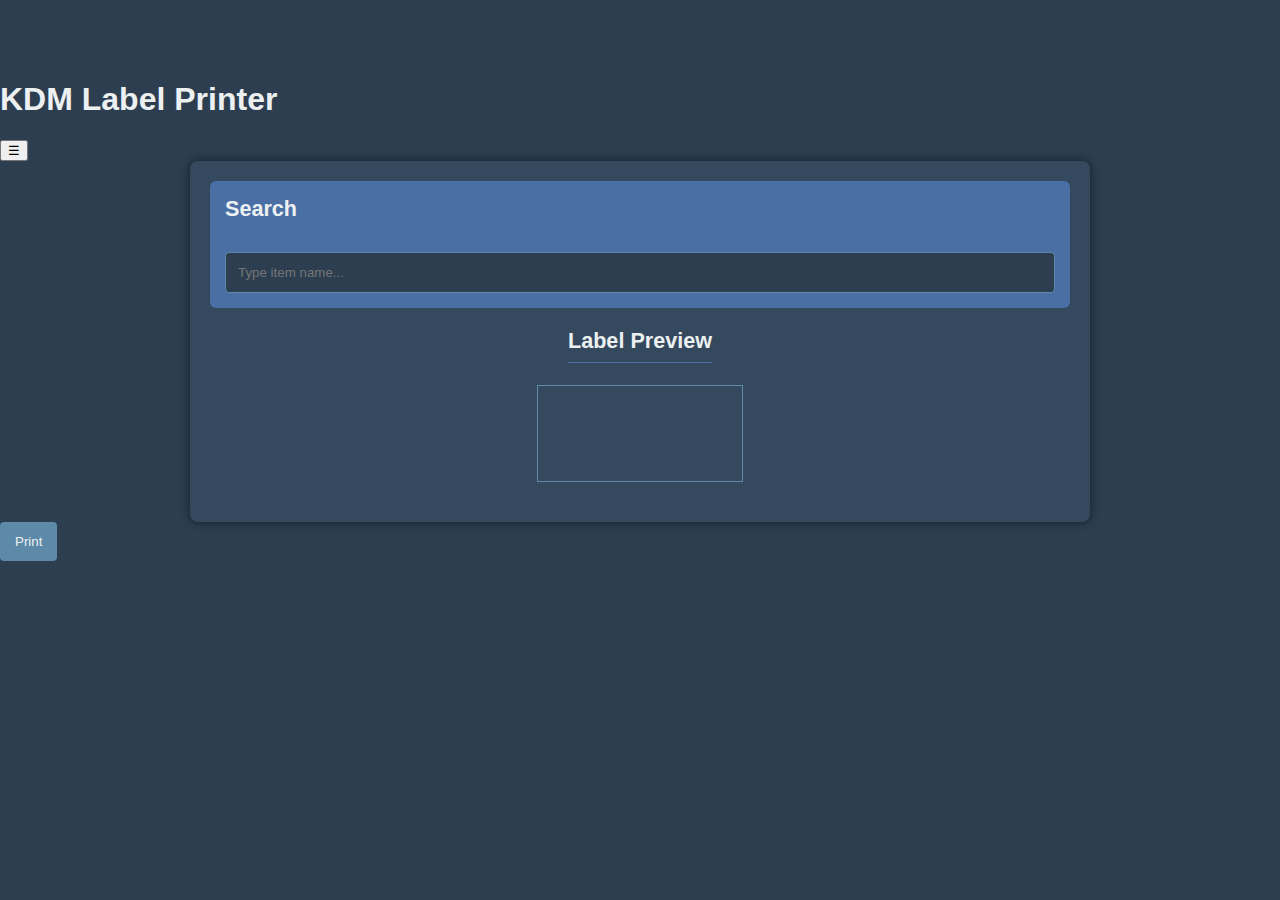
<file: index.html>
<!DOCTYPE html>
<html lang="en">
<head>
    <meta charset="UTF-8">
    <meta name="viewport" content="width=device-width, initial-scale=1.0">
    <title>KDM Label Printer</title>
    <link rel="stylesheet" href="style.css">
</head>
<body>

  <div class="fixed-header">
    <h1>KDM Label Printer</h1>
    <button id="hamburgerMenuBtn">☰</button>
  </div>

  <div id="mainMenu" style="display:none;">
    <h3>Menu</h3>
    <a href="#" id="menuLabelSettings" class="menu-item">Label Settings</a>
    <a href="#" id="menuContentFilters" class="menu-item">Content Filters</a>
    <!-- Future menu items will go here -->
  </div>

  <div id="dialogOverlay" class="overlay" style="display:none;"></div>

  <div id="labelSettingsDialog" class="dialog-modal" style="display:none;">
    <button class="close-dialog-btn" aria-label="Close">&times;</button>
    <h3>Label Settings</h3>
    <div class="dialog-content-area">
      <!-- Content will be loaded here by script.js -->
    </div>
  </div>

  <div id="contentFiltersDialog" class="dialog-modal" style="display:none;">
    <button class="close-dialog-btn" aria-label="Close">&times;</button>
    <h3>Content Filters</h3>
    <div class="dialog-content-area">
      <!-- Content will be loaded here by script.js -->
    </div>
  </div>

  <div class="container">
    <div class="search-box">
      <h3>Search</h3>
      <input id="search" type="text" placeholder="Type item name..." autocomplete="off" autocorrect="off" autocapitalize="off" spellcheck="false">
      <div id="list" class="suggestions"></div>
    </div>

    <div class="preview-container">
      <h3>Label Preview</h3>
      <iframe id="preview" class="iframe-preview"></iframe>
    </div>
  </div>

  <div class="fixed-footer">
    <button id="print" class="btn">Print</button>
  </div>

    <script src="./kdm-data.js"></script>
    <script src="script.js"></script>
</body>
</html>
</file>
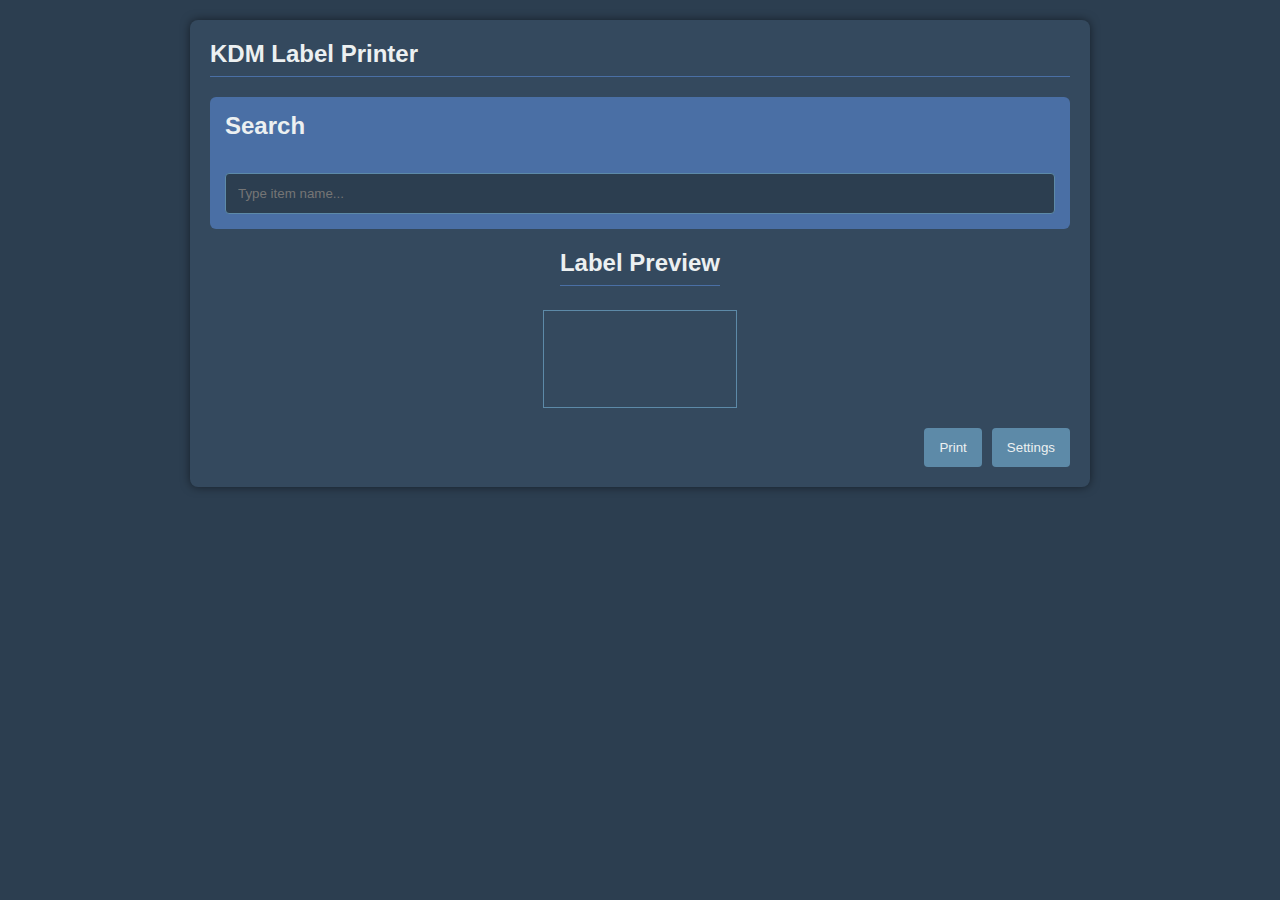
<file: KDMLabels.html>
<!DOCTYPE html>
<html lang="en">
<head>
  <meta charset="UTF-8">
  <meta name="viewport" content="width=device-width, initial-scale=1.0">
  <title>KDM Label Printer</title>
  <style>
    /* Base Mobile Styles */
    body { 
      margin: 0; 
      padding: 10px; /* Reduced padding for mobile */
      font-family: Arial, sans-serif; 
      background: #2c3e50; 
      color: #ecf0f1; 
      font-size: 16px; /* Base font size for mobile */
    }
    .container { 
      width: 100%; /* Full width for mobile */
      margin: 0 auto; 
      background: #34495e; 
      padding: 15px; /* Adjusted padding */
      border-radius: 0; /* No border radius for full width mobile */
      box-shadow: none; /* No shadow for full width mobile */
      box-sizing: border-box;
    }
    h2, h3 { 
      margin-top: 0; 
      border-bottom: 1px solid #4a6fa5; 
      padding-bottom: 8px; /* Increased padding */
      font-size: 1.25em; /* Responsive font size */
    }
    .search-box, .settings { 
      background: #4a6fa5; 
      padding: 15px; 
      border-radius: 6px; 
      margin-bottom: 20px; 
      position: relative; 
    }
    .search-box input { 
      width: 100%; 
      padding: 12px; /* Increased padding for touch */
      background: #2c3e50; 
      color: #ecf0f1; 
      border: 1px solid #5d8aa8; 
      border-radius: 4px; 
      box-sizing: border-box;
    }
    .suggestions { 
      position: absolute; 
      top: 100%; 
      left: 0; 
      right: 0; 
      background: #34495e; 
      border: 1px solid #5d8aa8; 
      border-top: none; 
      border-radius: 0 0 4px 4px; 
      max-height: 200px; 
      overflow-y: auto; 
      display: none; 
      z-index: 10; 
    }
    .suggestion { 
      padding: 10px; /* Increased padding for touch */
      cursor: pointer; 
      font-size: 0.9em; 
    }
    .suggestion:hover { background: #4a6fa5; }
    .suggestion.active { background: #2980b9; }
    .suggestion .lp-icon { 
      color: #2ecc71; 
      margin-left: 4px; 
      font-weight: bold; 
    }
    .preview-container { 
      margin-bottom: 20px; 
      display: flex; /* Use flex to center iframe */
      flex-direction: column;
      align-items: center;
    }
    .iframe-preview { 
      border: 1px solid #5d8aa8; /* Added border for visibility */
      width: 100%; /* Default width for mobile, actual size set by JS */
      max-width: 300px; /* Max width for preview on mobile to keep it reasonable */
      /* Height will be set by JS based on label settings */
    }
    .buttons { 
      margin-top: 10px; 
      display: flex; 
      flex-direction: column; /* Stack buttons vertically */
      gap: 10px; /* Space between stacked buttons */
    }
    .btn { 
      padding: 12px 15px; /* Increased padding for touch */
      background: #5d8aa8; 
      color: #ecf0f1; 
      border: none; 
      border-radius: 4px; 
      cursor: pointer; 
      transition: background .3s; 
      width: 100%; /* Full width buttons */
      text-align: center;
      box-sizing: border-box;
    }
    .btn:hover { background: #4a6fa5; }
    .settings.hidden { display: none; }
    .settings label { 
      display: block; /* Labels on their own line */
      width: auto; /* Auto width */
      margin-bottom: 8px; /* Space below label */
    }
    .settings input[type="number"] { 
      margin-right: 5px; 
      margin-bottom: 10px; 
      padding: 8px; /* Increased padding */
      border-radius: 4px; 
      border: 1px solid #5d8aa8; 
      background: #2c3e50; 
      color: #ecf0f1; 
      width: calc(25% - 10px); /* Adjust width for 4 inputs in a row, approximately */
      box-sizing: border-box;
    }
    .settings .margin-group {
      display: flex;
      flex-wrap: wrap; /* Allow wrapping on small screens */
      gap: 5px; /* Space between margin inputs */
      align-items: center;
    }
    .settings .margin-group input[type="number"] {
      width: calc(50% - 10px); /* Two inputs per row in margin group */
      margin-right: 0;
    }
    .settings .margin-group span {
      margin-right: 5px;
      margin-bottom: 10px; /* Align with input margin */
    }
    .settings br { display: none; } /* Hide <br> tags if not needed */

    .settings .settings-actions { 
      margin-top: 10px; 
      display: flex; 
      flex-direction: column; /* Stack action buttons */
      gap: 10px; 
    }
    .settings .settings-actions .btn {
      width: 100%; /* Full width for settings action buttons */
    }

    /* Tablet Styles */
    @media (min-width: 600px) {
      body {
        padding: 20px; /* Restore padding */
      }
      .container {
        width: 90%; /* Slightly less than full width */
        padding: 20px;
        border-radius: 8px; /* Restore border radius */
        box-shadow: 0 0 10px rgba(0,0,0,0.5); /* Restore shadow */
      }
      h2, h3 {
        font-size: 1.35em;
      }
      .buttons {
        flex-direction: row; /* Buttons side-by-side */
        justify-content: flex-end; /* Align to right */
        gap: 10px;
      }
      .btn {
        width: auto; /* Auto width for buttons */
      }
      .settings label {
        display: inline-block; /* Labels inline with inputs */
        width: 150px; /* Adjusted width for labels */
        margin-bottom: 5px;
      }
      .settings input[type="number"] {
        width: 70px; /* Slightly larger inputs */
      }
      .settings .margin-group {
        display: inline-block; /* Keep margin inputs inline */
      }
      .settings .margin-group input[type="number"] {
        width: 60px; /* Adjust width for margin inputs */
        margin-right: 1px;
      }
      .settings br { display: block; } /* Restore <br> visibility */

      .settings .settings-actions {
        flex-direction: row; /* Action buttons side-by-side */
        justify-content: flex-start;
        gap: 10px;
      }
      .settings .settings-actions .btn {
        width: auto; /* Auto width for settings action buttons */
      }
      .iframe-preview {
        max-width: 400px; /* Slightly larger preview */
      }
    }

    /* Desktop Styles */
    @media (min-width: 992px) {
      .container {
        max-width: 900px; /* Original max-width */
      }
      h2, h3 {
        font-size: 1.5em;
      }
      .settings label {
        width: 120px; /* Original label width */
      }
      .settings input[type="number"] {
        width: 60px; /* Original input width */
      }
      .settings .margin-group input[type="number"] {
        width: 50px; /* Original margin input width */
      }
      .iframe-preview {
         max-width: 500px; /* Larger preview for desktop */
      }

      /* Optional: Two-column layout for desktop for settings and preview */
      /* This would require HTML structure changes or more complex CSS (e.g. Grid) 
         For now, keeping them stacked as it's simpler and functional.
         If a two-column layout is desired, the .preview-container and .settings
         could be wrapped in a flex container.
      */
    }
  </style>
</head>
<body>
  <div class="container">
    <h2>KDM Label Printer</h2>

    <div class="search-box">
      <h3>Search</h3>
      <input id="search" type="text" placeholder="Type item name..." autocomplete="off" autocorrect="off" autocapitalize="off" spellcheck="false">
      <div id="list" class="suggestions"></div>
    </div>

    <div class="preview-container">
      <h3>Label Preview</h3>
      <iframe id="preview" class="iframe-preview"></iframe>
    </div>

    <div class="buttons">
      <button id="print" class="btn">Print</button>
      <button id="toggleSettings" class="btn">Settings</button>
    </div>

    <div id="settings" class="settings hidden">
      <h3>Label Settings</h3>
      <label>Label Size (W H):</label>
      <input id="width" type="number" value="50.8" step="0.1" title="Label Width"><span>mm</span>
      <input id="height" type="number" value="25.4" step="0.1" title="Label Height"><span>mm</span><br>
      
      <label>Margins (Top R B L):</label>
      <div class="margin-group" style="display: inline-block;">
          <input id="marginTop" type="number" value="1" step="0.1" title="Top Margin"><span>mm</span>
          <input id="marginRight" type="number" value="1" step="0.1" title="Right Margin"><span>mm</span>
          <input id="marginBottom" type="number" value="1" step="0.1" title="Bottom Margin"><span>mm</span>
          <input id="marginLeft" type="number" value="1" step="0.1" title="Left Margin"><span>mm</span>
      </div>
      <div class="settings-actions">
          <button id="save" class="btn">Save Settings</button>
          <button id="showCalibrationLabelBtn" class="btn">Show Calibration Label</button>
      </div>
    </div>
  </div>
<script src="./kdm-data.js"></script>
  <script>
    document.addEventListener('DOMContentLoaded', function() {
      const searchInput = document.getElementById('search');
      const suggestionBox = document.getElementById('list');
      const previewFrame = document.getElementById('preview');
      const printBtn = document.getElementById('print');
      const toggleSettingsBtn = document.getElementById('toggleSettings');
      // const generateAllBtn = document.getElementById('generateAllBtn'); // Removed
      const settingsPanel = document.getElementById('settings');
      const saveBtn = document.getElementById('save');
      const widthInput = document.getElementById('width');
      const heightInput = document.getElementById('height');
      const marginTopInput = document.getElementById('marginTop');
      const marginRightInput = document.getElementById('marginRight');
      const marginBottomInput = document.getElementById('marginBottom');
      const marginLeftInput = document.getElementById('marginLeft');
      const showCalibrationLabelBtn = document.getElementById('showCalibrationLabelBtn');

      const romanNumeralRegex = /\s+(I|II|III)$/; 
      const philosophyKnowledgeMap = { "The First Step": "Path of the First Step", "The Second Step": "Path of the Second Step", "The Third Step": "Path of the Third Step" };

      let defaultSettings = {
          width: 50.8, height: 25.4,
          marginTop: 1, marginRight: 1, marginBottom: 1, marginLeft: 1,
          unit: 'mm'
      };
      let loadedSettings = JSON.parse(localStorage.getItem('labelSettings'));
      let settings = { ...defaultSettings };
      if (loadedSettings) {
          settings.width = loadedSettings.width !== undefined ? loadedSettings.width : defaultSettings.width;
          settings.height = loadedSettings.height !== undefined ? loadedSettings.height : defaultSettings.height;
          settings.unit = loadedSettings.unit || defaultSettings.unit;
          if (loadedSettings.margin !== undefined && typeof loadedSettings.margin === 'number') { 
              const oldMargin = parseFloat(loadedSettings.margin);
              settings.marginTop = oldMargin; settings.marginRight = oldMargin; settings.marginBottom = oldMargin; settings.marginLeft = oldMargin;
          } else {
              settings.marginTop = loadedSettings.marginTop !== undefined ? loadedSettings.marginTop : defaultSettings.marginTop;
              settings.marginRight = loadedSettings.marginRight !== undefined ? loadedSettings.marginRight : defaultSettings.marginRight;
              settings.marginBottom = loadedSettings.marginBottom !== undefined ? loadedSettings.marginBottom : defaultSettings.marginBottom;
              settings.marginLeft = loadedSettings.marginLeft !== undefined ? loadedSettings.marginLeft : defaultSettings.marginLeft;
          }
      }
      
      if (widthInput) widthInput.value = settings.width;
      if (heightInput) heightInput.value = settings.height;
      if (marginTopInput) marginTopInput.value = settings.marginTop;
      if (marginRightInput) marginRightInput.value = settings.marginRight;
      if (marginBottomInput) marginBottomInput.value = settings.marginBottom;
      if (marginLeftInput) marginLeftInput.value = settings.marginLeft;

      let selectedIndex = -1;
      
      const debounce = (fn, delay = 300) => {
          let timeoutId;
          return (...args) => {
              clearTimeout(timeoutId);
              timeoutId = setTimeout(() => fn(...args), delay);
          };
      };

      function updatePreviewSize() {
          if (previewFrame) { 
            previewFrame.style.width = settings.width + settings.unit;
            previewFrame.style.height = settings.height + settings.unit;
          }
      }

      function search(query) {
          const trimmedQuery = query.trim().toLowerCase();
          if (!trimmedQuery) return [];
          if (!window.dataset || !Array.isArray(window.dataset)) {
              console.error("Dataset not loaded or is not an array.");
              return [];
          }
          return window.dataset.filter(item => item && item.name && typeof item.name === 'string' && item.name.toLowerCase().includes(trimmedQuery));
      }
      
      function renderSuggestions(filteredItems) {
          if (!suggestionBox || !searchInput) return; 
          suggestionBox.innerHTML = ''; 
          selectedIndex = -1; 
          if (searchInput.value.trim() === '') {
              suggestionBox.style.display = 'none';
              return;
          }

          if (!filteredItems || filteredItems.length === 0) {
              const noResult = document.createElement('div');
              noResult.textContent = 'No matches found.';
              noResult.classList.add('suggestion'); 
              suggestionBox.appendChild(noResult);
          } else {
              const itemsToShow = filteredItems.slice(0, 50);
              itemsToShow.forEach(item => {
                  if (!item || typeof item.name !== 'string' || typeof item.type !== 'string') {
                      return; 
                  }
                  const div = document.createElement('div');
                  div.classList.add('suggestion');
                  
                  let baseText = `${item.name} (${item.type})`;
                  let iconHTML = ''; 

                  if (item.type === 'Knowledge') {
                    const philosophyName = philosophyKnowledgeMap[item.name.replace(romanNumeralRegex, '').trim()];
                    if (philosophyName) baseText += ` (${philosophyName})`;
                  }

                  if (item.type === 'Knowledge') {
                      const levelMatch = item.name.match(romanNumeralRegex); 
                      if (levelMatch) { 
                          const baseName = item.name.replace(romanNumeralRegex, '').trim();
                          try {
                            const lastPrintedFullName = localStorage.getItem(`lastPrinted_${baseName}`);
                            if (lastPrintedFullName && lastPrintedFullName === item.name) {
                                iconHTML = '<span class="lp-icon">✓</span>'; 
                            }
                          } catch (e) { console.warn("LocalStorage access error in renderSuggestions:", e); }
                      }
                  }
                  div.innerHTML = baseText + iconHTML; 
                  
                  div.addEventListener('click', () => {
                      selectItem(item);
                  });
                  suggestionBox.appendChild(div);
              });
          }
          suggestionBox.style.display = 'block';
      }

    function selectItem(item) { // Removed isRenderAllAction parameter
        if (!previewFrame || !searchInput) { console.error("selectItem: previewFrame or searchInput missing."); return; }
        if (!item || typeof item.name === 'undefined') { console.error("selectItem: Invalid item.", item); return; }
        
        if (suggestionBox) { suggestionBox.style.display = 'none'; }
        searchInput.value = item.name;

        let tenetKnowledgeItemData = null;
        if (item.type === 'Philosophy' && item.tenetKnowledge && typeof window.dataset !== 'undefined') {
            const baseKnowledgeName = item.tenetKnowledge; 
            let knowledgeToFetchFullName = null;
            try {
                const lastPrintedFull = localStorage.getItem(`lastPrinted_${baseKnowledgeName}`);
                if (lastPrintedFull) {
                    const lastPrintedItemExists = window.dataset.find(k => k.name === lastPrintedFull && k.type === 'Knowledge');
                    if (lastPrintedItemExists) knowledgeToFetchFullName = lastPrintedFull;
                }
            } catch(e) { console.warn("LocalStorage access error for tenetKnowledge:", e); }
            
            if (!knowledgeToFetchFullName) {
                const defaultLevelName = `${baseKnowledgeName} I`;
                const defaultLevelItem = window.dataset.find(k => k.name === defaultLevelName && k.type === 'Knowledge');
                if (defaultLevelItem) {
                    knowledgeToFetchFullName = defaultLevelName;
                } else {
                    const directMatchItem = window.dataset.find(k => k.name === baseKnowledgeName && k.type === 'Knowledge');
                    if (directMatchItem) knowledgeToFetchFullName = baseKnowledgeName;
                }
            }
            if (knowledgeToFetchFullName) {
                const fetchedData = window.dataset.find(k => k.name === knowledgeToFetchFullName && k.type === 'Knowledge');
                if (fetchedData) tenetKnowledgeItemData = JSON.parse(JSON.stringify(fetchedData));
            }
        }

        const dataForIframe = {
            item: JSON.parse(JSON.stringify(item)), 
            settings: JSON.parse(JSON.stringify(settings)),
            tenetKnowledgeItem: tenetKnowledgeItemData 
        };
        // No 'action' or 'dataset' property for "renderAll" needed anymore
        
        const iframeSrc = 'label_render.html'; 
        const targetOrigin = window.location.origin === 'null' || window.location.protocol === 'file:' ? '*' : window.location.origin;
        
        const postDataToIframe = () => {
            if (previewFrame.contentWindow) {
                previewFrame.contentWindow.postMessage(dataForIframe, targetOrigin);
            } else { console.error(`KDMLabels.html: previewFrame.contentWindow not ready.`);}
        };

        if (previewFrame.getAttribute('src') !== iframeSrc || (item.type === 'Philosophy' || item.type === 'Calibration')) {
            previewFrame.setAttribute('src', iframeSrc); 
            previewFrame.onload = () => {
                if (previewFrame.getAttribute('src') === iframeSrc && previewFrame.contentWindow) { 
                     postDataToIframe(); 
                }
                previewFrame.onload = null; 
            };
        } else { 
            postDataToIframe(); 
        }
    }

    function printLabel() {
        if (!previewFrame || !previewFrame.contentWindow || !searchInput) { 
            console.error("[PRINT] Aborting: previewFrame, contentWindow, or searchInput missing.");
            return; 
        }
        try {
            previewFrame.contentWindow.focus();
            previewFrame.contentWindow.print();
        } catch (e) { 
            console.error("[PRINT] Error during print attempt:", e); 
            alert("Print Error. Ensure you are running from a web server and the iframe content has fully loaded.");
        }
        
        const labelTitle = searchInput.value; 
        if (labelTitle && window.dataset && Array.isArray(window.dataset)) {
            const currentItem = window.dataset.find(i => i.name === labelTitle);
            if (currentItem && currentItem.type === 'Knowledge') {
                const baseNameRegex = /\s+(I|II|III)$/; 
                let baseName = labelTitle;
                if (baseNameRegex.test(labelTitle)) {
                    baseName = labelTitle.replace(baseNameRegex, '').trim();
                }
                try { localStorage.setItem(`lastPrinted_${baseName}`, labelTitle); } 
                catch (e) { console.warn("LocalStorage error in printLabel:", e); }
            }
        }
    }

      // --- Event Listeners ---
      if (searchInput) {
        searchInput.addEventListener('input', debounce(e => {
            const results = search(e.target.value);
            renderSuggestions(results);
        }, 300));
        searchInput.addEventListener('focus', () => { searchInput.select(); });
        searchInput.addEventListener('keydown', e => { /* ... (standard keydown logic for suggestions) ... */ 
            if (!suggestionBox) return; const items = suggestionBox.querySelectorAll('.suggestion'); if (!items.length || suggestionBox.style.display === 'none') {selectedIndex = -1; return;}
            if (e.key === 'ArrowDown' || e.key === 'ArrowUp' || e.key === 'Enter') e.preventDefault();
            if (e.key === 'ArrowDown') selectedIndex = Math.min(selectedIndex + 1, items.length - 1);
            else if (e.key === 'ArrowUp') selectedIndex = Math.max(selectedIndex - 1, 0);
            else if (e.key === 'Enter') { if (selectedIndex >= 0 && items[selectedIndex] && typeof items[selectedIndex].click === 'function') { if (items[selectedIndex].textContent !== 'No matches found.') items[selectedIndex].click(); } return; }
            else if (e.key === 'Escape') { suggestionBox.style.display = 'none'; selectedIndex = -1; return;}
            else return;
            items.forEach((el, idx) => el.classList.toggle('active', idx === selectedIndex));
            if (items[selectedIndex]) items[selectedIndex].scrollIntoView({ block: 'nearest' });
        });
      }
      document.addEventListener('click', (e) => {
          if (suggestionBox && searchInput && !suggestionBox.contains(e.target) && e.target !== searchInput) {
              suggestionBox.style.display = 'none';
          }
      });
      if (printBtn) { printBtn.addEventListener('click', printLabel); }
      if (toggleSettingsBtn) { 
        toggleSettingsBtn.addEventListener('click', () => {
            if (settingsPanel) settingsPanel.classList.toggle('hidden');
        });
      }
      if (saveBtn) { 
        saveBtn.addEventListener('click', () => {
            if (widthInput) settings.width = parseFloat(widthInput.value);
            if (heightInput) settings.height = parseFloat(heightInput.value);
            if (marginTopInput) settings.marginTop = parseFloat(marginTopInput.value);
            if (marginRightInput) settings.marginRight = parseFloat(marginRightInput.value);
            if (marginBottomInput) settings.marginBottom = parseFloat(marginBottomInput.value);
            if (marginLeftInput) settings.marginLeft = parseFloat(marginLeftInput.value);
            localStorage.setItem('labelSettings', JSON.stringify(settings));
            updatePreviewSize();
            const currentSelectedItemName = searchInput.value;
            let itemToReselect = null;
            if (currentSelectedItemName === "--- PRINT CALIBRATION LABEL ---") {
                 itemToReselect = { name: "--- PRINT CALIBRATION LABEL ---", type: "Calibration" };
            } else if (currentSelectedItemName && window.dataset) { 
                itemToReselect = window.dataset.find(i => i.name === currentSelectedItemName);
            }
            if (itemToReselect) { selectItem(itemToReselect); }
        }); 
      }
      if (showCalibrationLabelBtn) { 
          showCalibrationLabelBtn.addEventListener('click', function() {
              const calibrationItem = { name: "--- PRINT CALIBRATION LABEL ---", type: "Calibration" };
              selectItem(calibrationItem); 
          });
      }
      // Removed generateAllBtn listener
      updatePreviewSize();
    });
  </script>
</body>
</html>
</file>
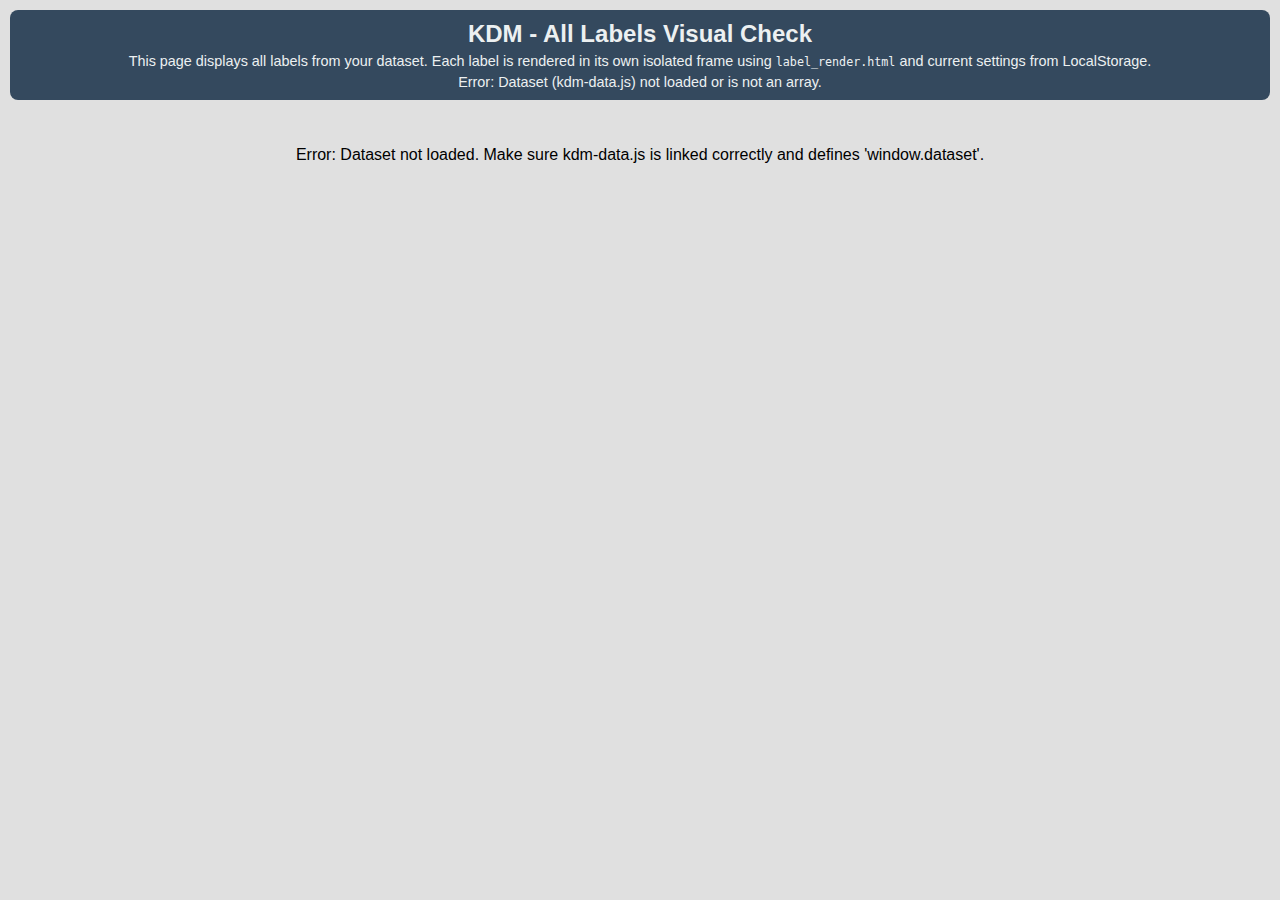
<file: test.html>
<!DOCTYPE html>
<html lang="en">
<head>
    <meta charset="UTF-8">
    <meta name="viewport" content="width=device-width, initial-scale=1.0">
    <title>KDM - All Labels View</title>
    <style>
        body {
            font-family: Arial, sans-serif;
            margin: 0;
            padding: 10px;
            background-color: #e0e0e0; /* Light grey background for the page */
        }
        header {
            text-align: center;
            margin-bottom: 20px;
            padding: 10px;
            background-color: #34495e;
            color: #ecf0f1;
            border-radius: 8px;
        }
        header h1 { margin: 0; font-size: 1.5em; }
        header p { margin: 5px 0 0; font-size: 0.9em; }

        .all-labels-iframe-container {
            display: flex;
            flex-wrap: wrap;
            gap: 20px; /* Increased gap for better visual separation */
            justify-content: center;
            padding: 10px;
        }
        .iframe-label-wrapper {
            border: 1px solid #aaa; /* Border for the physical label size */
            background-color: #fff; /* Background for the physical label area */
            overflow: hidden; 
            page-break-inside: avoid; /* Helpful if printing this entire page */
            box-shadow: 3px 3px 7px rgba(0,0,0,0.2);
            display: flex; /* To make iframe fill it */
            align-items: center; /* Center iframe if it's smaller (shouldn't be) */
            justify-content: center; /* Center iframe if it's smaller (shouldn't be) */
        }
        .iframe-label-wrapper iframe {
            border: none;
            width: 100%;
            height: 100%;
            display: block; 
        }
    </style>
</head>
<body>
    <header>
        <h1>KDM - All Labels Visual Check</h1>
        <p>This page displays all labels from your dataset. Each label is rendered in its own isolated frame using <code>label_render.html</code> and current settings from LocalStorage.</p>
        <p id="loading-status"></p>
    </header>
    <div id="all-labels-iframe-container" class="all-labels-iframe-container">
        </div>

    <script src="./kdm-data.js"></script>
    <script>
        window.onload = function() {
            const loadingStatus = document.getElementById('loading-status');
            loadingStatus.textContent = "Loading settings and dataset...";

            // 1. Load settings
            let defaultSettings = {
                width: 50.8, height: 25.4,
                marginTop: 1, marginRight: 1, marginBottom: 1, marginLeft: 1,
                unit: 'mm'
            };
            let loadedSettings = {};
            try {
                const settingsString = localStorage.getItem('labelSettings');
                if (settingsString) {
                    loadedSettings = JSON.parse(settingsString);
                }
            } catch(e) { console.warn("Could not parse labelSettings from localStorage", e); }
            
            const settings = { ...defaultSettings, ...loadedSettings };
            if (loadedSettings.margin !== undefined && typeof loadedSettings.margin === 'number') {
              const oldMargin = parseFloat(loadedSettings.margin);
              settings.marginTop = oldMargin; settings.marginRight = oldMargin; 
              settings.marginBottom = oldMargin; settings.marginLeft = oldMargin;
            }
            const unit = settings.unit || 'mm';

            const mainContainer = document.getElementById('all-labels-iframe-container');
            if (!mainContainer) {
                loadingStatus.textContent = "Error: Main container not found.";
                console.error("Main container 'all-labels-iframe-container' not found.");
                return;
            }
            if (!window.dataset || !Array.isArray(window.dataset)) {
                loadingStatus.textContent = "Error: Dataset (kdm-data.js) not loaded or is not an array.";
                mainContainer.innerHTML = "<p>Error: Dataset not loaded. Make sure kdm-data.js is linked correctly and defines 'window.dataset'.</p>";
                return;
            }
            if (window.dataset.length === 0) {
                loadingStatus.textContent = "Dataset is empty. Nothing to display.";
                return;
            }

            loadingStatus.textContent = `Preparing to render ${window.dataset.length} labels... (This might take a moment)`;
            console.log(`[ViewAll] Attempting to render ${window.dataset.length} labels using settings:`, settings);

            let iframeLoadPromises = [];

            window.dataset.forEach((item, index) => {
                if (!item || typeof item.name !== 'string') {
                    console.warn("[ViewAll] Skipping invalid item in dataset at index", index, item);
                    return; // Skip invalid items
                }

                const wrapperDiv = document.createElement('div');
                wrapperDiv.className = 'iframe-label-wrapper';
                wrapperDiv.style.width = settings.width + unit;
                wrapperDiv.style.height = settings.height + unit;
                wrapperDiv.title = `Label for: ${item.name} (${item.type})`;


                const iframe = document.createElement('iframe');
                iframe.id = `label-iframe-${item.id || index}`; // Unique ID
                // iframe.sandbox = "allow-scripts allow-same-origin"; // Optional: for added security, but postMessage needs careful targetOrigin

                mainContainer.appendChild(wrapperDiv); // Append wrapper first
                
                // The promise resolves when data is posted, or fails if iframe doesn't load
                const loadPromise = new Promise((resolve, reject) => {
                    iframe.onload = function() {
                        let tenetKnowledgeItemData = null;
                        if (item.type === 'Philosophy' && item.tenetKnowledge) {
                            const baseKnowledgeName = item.tenetKnowledge;
                            let knowledgeToFetchFullName = null;
                            try {
                                const lastPrintedFull = localStorage.getItem(`lastPrinted_${baseKnowledgeName}`);
                                if (lastPrintedFull) {
                                    const lpfItem = window.dataset.find(k => k.name === lastPrintedFull && k.type === 'Knowledge');
                                    if (lpfItem) knowledgeToFetchFullName = lastPrintedFull;
                                }
                            } catch (e) { /* Silently ignore localStorage errors in this context */ }
                            
                            if (!knowledgeToFetchFullName) {
                                const defaultLevelName = `${baseKnowledgeName} I`;
                                const dliItem = window.dataset.find(k => k.name === defaultLevelName && k.type === 'Knowledge');
                                if (dliItem) {
                                    knowledgeToFetchFullName = defaultLevelName;
                                } else {
                                    const directItem = window.dataset.find(k => k.name === baseKnowledgeName && k.type === 'Knowledge');
                                    if (directItem) knowledgeToFetchFullName = baseKnowledgeName;
                                }
                            }
                            if (knowledgeToFetchFullName) {
                                tenetKnowledgeItemData = window.dataset.find(k => k.name === knowledgeToFetchFullName && k.type === 'Knowledge');
                            }
                        }

                        const dataForPostMessage = {
                            item: JSON.parse(JSON.stringify(item)),
                            settings: JSON.parse(JSON.stringify(settings)),
                            tenetKnowledgeItem: tenetKnowledgeItemData ? JSON.parse(JSON.stringify(tenetKnowledgeItemData)) : null
                        };
                        // Determine targetOrigin carefully. '*' is okay for file:// but specific for http/https.
                        const targetOrigin = (iframe.contentWindow.location.protocol === 'file:') ? '*' : iframe.contentWindow.location.origin;
                        
                        if (iframe.contentWindow) {
                            iframe.contentWindow.postMessage(dataForPostMessage, targetOrigin);
                            // console.log(`[ViewAll] Posted data to iframe for: ${item.name}`);
                            resolve();
                        } else {
                            console.error(`[ViewAll] Failed to get contentWindow for iframe of ${item.name}`);
                            reject(new Error(`No contentWindow for ${item.name}`));
                        }
                    };
                    iframe.onerror = function() {
                        console.error(`[ViewAll] Error loading iframe src for ${item.name}`);
                        wrapperDiv.innerHTML = `<p style="color:red; font-size:8px; text-align:center; padding:5px;">Error loading<br>${item.name}</p>`;
                        reject(new Error(`Iframe src error for ${item.name}`));
                    }
                    iframe.src = './label_render.html'; // Make sure path is correct relative to view_all_labels.html
                    wrapperDiv.appendChild(iframe); // Append iframe after setting src and onload
                });
                iframeLoadPromises.push(loadPromise);
            });

            Promise.allSettled(iframeLoadPromises).then(results => {
                const successfulLoads = results.filter(r => r.status === 'fulfilled').length;
                const failedLoads = results.filter(r => r.status === 'rejected').length;
                loadingStatus.textContent = `Finished processing labels. Successfully rendered: ${successfulLoads}. Failed: ${failedLoads}.`;
                console.log(`[ViewAll] All iframe load/postMessage attempts settled. Success: ${successfulLoads}, Failures: ${failedLoads}`);
            });
        };
    </script>
</body>
</html>
</file>
<file: style.css>
/* Base Mobile Styles */
    body { 
      margin: 0; 
      padding-top: 60px; 
      padding-bottom: 70px; 
      font-family: Arial, sans-serif; 
      background: #2c3e50; 
      color: #ecf0f1; 
      font-size: 16px; 
    }

    #appHeader {
      position: fixed;
      top: 0;
      left: 0;
      right: 0;
      background: #34495e;
      padding: 10px 15px;
      display: flex;
      justify-content: space-between;
      align-items: center;
      border-bottom: 1px solid #4a6fa5;
      z-index: 1000;
      box-sizing: border-box;
    }
    #appTitle {
      font-size: 1.5em; 
      font-weight: bold;
    }
    #menuBtn { /* This is a .btn class styled button */
      padding: 8px 12px;
    }

    .menu-panel {
      position: fixed; 
      top: 50px; 
      right: 15px; 
      background: #3e5770; 
      padding: 10px; /* Reduced padding for list items */
      border-radius: 6px;
      border: 1px solid #4a6fa5;
      z-index: 1010; 
      width: calc(100% - 50px); 
      max-width: 320px; 
      box-shadow: 0 2px 10px rgba(0,0,0,0.2);
      max-height: 80vh;
      overflow-y: auto;
    }
    .menu-panel.hidden {
      display: none;
    }
    
    /* New Menu Item List Styles */
    .menu-panel .menu-item-list {
      list-style: none;
      padding: 0;
      margin: 0;
    }
    .menu-panel .menu-item-list li {
      border-bottom: 1px solid #4a6fa5; /* Can add if separators are desired */
    }
    .menu-panel .menu-item-list li:last-child {
      border-bottom: none;
    }
    .menu-panel .menu-item-list .menu-link-item {
      display: block;
      padding: 10px;
      color: #ecf0f1; 
      text-decoration: none;
      background-color: transparent; 
      border: none; 
      width: 100%;
      text-align: left;
      cursor: pointer;
      border-radius: 3px; 
      box-sizing: border-box;
    }
    .menu-panel .menu-item-list .menu-link-item:hover {
      background-color: #4a6fa5; 
    }

    .menu-panel .menu-item-list .menu-item-has-submenu > .menu-link-item {
      display: flex;
      justify-content: space-between;
      align-items: center;
    }

    .menu-panel .menu-item-list .menu-item-has-submenu > .menu-link-item::after {
      content: '▶';
      font-size: 0.8em;
      margin-left: 10px;
      transition: transform 0.2s;
    }

    .menu-panel .menu-item-list .menu-item-has-submenu.open > .menu-link-item::after {
      transform: rotate(90deg);
    }

    .menu-panel .submenu {
      list-style: none;
      padding-left: 0; /* Changed for nesting */
      margin: 0;
      max-height: 0;
      overflow: hidden;
      transition: max-height 0.3s ease-in-out;
    }

    .menu-panel .submenu .submenu { /* Nested submenus */
        padding-left: 15px;
        background-color: #34495e;
    }

    .menu-panel .submenu.open {
        max-height: 500px; /* Adjust as needed */
    }

    .menu-panel .submenu a {
      display: block;
      padding: 8px 5px;
      color: #ecf0f1;
      text-decoration: none;
      font-size: 0.9em;
      border-radius: 3px;
    }

    .menu-panel .submenu a:hover {
      background-color: #4a6fa5;
    }
    /* End New Menu Item List Styles */
    
    .container { 
      width: 100%; 
      max-width: 900px; 
      margin: 0 auto; 
      background: #34495e; 
      padding: 15px; 
      box-sizing: border-box;
    }
    
    .main-content-area {
        /* Wraps scrollable parts */
    }

    .container > h2 { 
      display: none; 
    }
    h3 { 
      margin-top: 0; 
      border-bottom: 1px solid #4a6fa5; 
      padding-bottom: 8px;
      font-size: 1.25em;
    }

    .dialog-overlay {
        position: fixed;
        top: 0;
        left: 0;
        width: 100%;
        height: 100%;
        background-color: rgba(0, 0, 0, 0.6);
        z-index: 2000;
    }
    .dialog-overlay.hidden {
        display: none;
    }
    .dialog-modal {
        position: fixed;
        top: 50%;
        left: 50%;
        transform: translate(-50%, -50%);
        background-color: #34495e;
        border: 1px solid #4a6fa5;
        border-radius: 8px;
        z-index: 2010;
        box-shadow: 0 4px 15px rgba(0,0,0,0.25);
        width: 90%;
        max-width: 500px; 
        max-height: 80vh; 
        display: flex; 
        flex-direction: column;
        overflow-y: auto; /* Allow all modals to scroll if content overflows */
    }
    .dialog-modal.hidden {
        display: none;
    }

    .dialog-header-sticky {
        position: sticky;
        top: 0;
        background-color: #34495e; /* Match modal background */
        z-index: 10;
        padding: 15px 20px;
        border-bottom: 1px solid #4a6fa5;
        display: flex;
        justify-content: space-between;
        align-items: center;
    }

    .dialog-title {
        margin: 0;
        font-size: 1.25em;
        border-bottom: none;
        padding-bottom: 0;
        color: #ecf0f1;
    }

    .dialog-content {
        padding: 20px;
        flex-grow: 1; 
    }

    /* Specific for Help Dialog */
    #helpDialog .dialog-content {
         /* The dialog itself scrolls now, so this is not needed. */
    }

    #helpDialog p a,
    #helpDialog ul li a {
        color: #87CEFA; /* LightSkyBlue */
        text-decoration: underline;
    }

    #helpDialog p a:hover,
    #helpDialog ul li a:hover {
        color: #ADD8E6; /* LightBlue */
    }

    .dialog-close-btn {
        background: #5d8aa8;
        color: #ecf0f1;
        border: none;
        border-radius: 50%;
        width: 30px;
        height: 30px;
        font-size: 1.2em;
        line-height: 30px; 
        text-align: center;
        cursor: pointer;
        flex-shrink: 0; /* Prevent the button from shrinking */
    }
    .dialog-close-btn:hover {
        background: #4a6fa5;
    }

    .search-box { 
      background: #4a6fa5; 
      padding: 15px; 
      border-radius: 6px; 
      margin-bottom: 20px; 
      position: relative; 
    }
    .search-box input { 
      width: 100%; 
      padding: 12px;
      background: #2c3e50; 
      color: #ecf0f1; 
      border: 1px solid #5d8aa8; 
      border-radius: 4px; 
      box-sizing: border-box;
    }
    .suggestions { 
      position: absolute; 
      top: 100%; 
      left: 0; 
      right: 0; 
      background: #34495e; 
      border: 1px solid #5d8aa8; 
      border-top: none; 
      border-radius: 0 0 4px 4px; 
      max-height: 200px; 
      overflow-y: auto; 
      display: none; 
      z-index: 10; 
    }
    .suggestion { 
      padding: 10px;
      cursor: pointer; 
      font-size: 0.9em; 
    }
    .suggestion:hover { background: #4a6fa5; }
    .suggestion.active { background: #2980b9; }
    .suggestion .lp-icon { 
      color: #2ecc71; 
      margin-left: 4px; 
      font-weight: bold; 
    }
    .preview-container { 
      margin-bottom: 20px; 
      display: flex;
      flex-direction: column;
      align-items: center;
    }
    .iframe-preview { 
      border: 1px solid #5d8aa8;
      width: 100%; 
      max-width: 300px;
    }
    
    #appFooter {
      position: fixed;
      bottom: 0;
      left: 0;
      right: 0;
      background: #34495e; 
      padding: 10px 15px;
      border-top: 1px solid #4a6fa5;
      z-index: 1000;
      display: flex;
      justify-content: flex-end; 
      gap: 10px;
      box-sizing: border-box;
    }

    #appFooter .btn { 
       width: auto; 
    }

    .btn { 
      padding: 12px 15px;
      background: #5d8aa8; 
      color: #ecf0f1; 
      border: none; 
      border-radius: 4px; 
      cursor: pointer; 
      transition: background .3s; 
      text-align: center;
      box-sizing: border-box;
    }
    .btn:hover { background: #4a6fa5; }

    .btn-warning {
        background-color: #c0392b; /* A reddish color */
    }
    .btn-warning:hover {
        background-color: #e74c3c;
    }
    
    #labelSettingsDialog .settings label, 
    #contentFiltersDialog .settings label { 
      display: block;
      width: auto;
      margin-bottom: 8px;
    }
     #labelSettingsDialog .settings input[type="number"],
     #contentFiltersDialog .settings input[type="number"] { 
      margin-right: 5px; 
      margin-bottom: 10px; 
      padding: 8px;
      border-radius: 4px; 
      border: 1px solid #5d8aa8; 
      background: #2c3e50; 
      color: #ecf0f1; 
      width: calc(25% - 10px);
      box-sizing: border-box;
    }
    #labelSettingsDialog .settings .margin-group,
    #contentFiltersDialog .settings .margin-group {
      display: flex;
      flex-wrap: wrap;
      gap: 5px;
      align-items: center;
    }
    #labelSettingsDialog .settings .margin-group input[type="number"],
    #contentFiltersDialog .settings .margin-group input[type="number"] {
      width: calc(50% - 10px);
      margin-right: 0;
    }
    #labelSettingsDialog .settings .margin-group span,
    #contentFiltersDialog .settings .margin-group span {
      margin-right: 5px;
      margin-bottom: 10px;
    }
    #labelSettingsDialog .settings br,
    #contentFiltersDialog .settings br { 
      display: none; 
    } 

    #labelSettingsDialog .settings .settings-actions,
    #contentFiltersDialog .settings .settings-actions { 
      margin-top: 10px; 
      display: flex; 
      flex-direction: column;
      gap: 10px; 
    }
    #labelSettingsDialog .settings .settings-actions .btn,
    #contentFiltersDialog .settings .settings-actions .btn {
      width: 100%; 
    }

    /* Styles for new Label Settings structure */
    .settings-group {
      margin-bottom: 15px;
      padding-bottom: 10px;
      border-bottom: 1px solid #4a6fa5;
    }
    .settings-group:last-of-type { /* Might need to adjust if actions are not last */
        /* border-bottom: none; remove this if actions are within a group */
    }
     #labelSettingsDialog .settings-group:has(~ .settings-actions) { /* More robust way to remove border from last settings group before actions */
      border-bottom: none;
      padding-bottom: 0;
    }

    .group-label {
      display: block;
      font-weight: bold;
      margin-bottom: 8px;
      color: #ecf0f1; /* Ensure visibility */
    }

    .radio-group {
      display: flex;
      gap: 15px; /* Space between radio options */
      align-items: center;
    }
    .radio-group input[type="radio"] {
      margin-right: 3px;
    }
    .radio-group label {
      margin-right: 10px; /* Space after label text if needed */
      font-weight: normal; /* Override general label bolding if any */
      color: #ecf0f1;
    }

    .input-pair, .input-quad {
      display: flex;
      align-items: center;
      margin-bottom: 8px;
      gap: 8px; /* Gap between label, input, and unit */
    }
    .input-pair label, .input-quad label {
      flex-basis: 60px; /* Adjust as needed for label width */
      flex-shrink: 0;
      font-weight: normal;
      color: #ecf0f1;
    }
    .input-pair input[type="number"], .input-quad input[type="number"] {
      flex-grow: 1;
      width: auto; /* Allow flex to control width */
      max-width: 100px; /* Prevent excessive growth */
      padding: 6px; /* Slightly smaller padding */
      margin-right: 0; /* Remove old margin */
      margin-bottom: 0; /* Remove old margin */
    }
    .unit-display {
      flex-basis: 30px; /* Width for "mm" or "in" */
      flex-shrink: 0;
      text-align: left;
      color: #bdc3c7; /* Subtler color for unit */
    }
    /* End of new Label Settings structure styles */

    /* Styles for Margin & Preview Grid Layout */
    .margin-preview-grid-container {
      display: grid;
      grid-template-columns: auto 1fr auto; /* Left input, Label Preview, Right input */
      grid-template-rows: auto 1fr auto;    /* Top input, Label Preview, Bottom input */
      grid-template-areas:
        ".    margin-top    ."
        "margin-left label-preview margin-right"
        ".    margin-bottom .";
      align-items: center; /* Center items vertically in their grid cells */
      justify-items: center; /* Center items horizontally in their grid cells */
      gap: 5px; /* Gap between grid items */
      margin-top: 10px;
      padding: 10px;
      background-color: #2c3e50;
      border-radius: 4px;
      /* border: 1px dashed #5d8aa8; /* Optional: if container needs a border */
    }

    .input-quad.grid-margin-top { grid-area: margin-top; }
    .input-quad.grid-margin-left { grid-area: margin-left; justify-self: end; } /* Align to the right of its cell */
    .input-quad.grid-margin-right { grid-area: margin-right; justify-self: start; } /* Align to the left of its cell */
    .input-quad.grid-margin-bottom { grid-area: margin-bottom; }

    iframe.grid-label-preview { /* Changed selector to target iframe */
      grid-area: label-preview;
      background-color: #ecf0f1; /* Fallback background */
      border: 1px solid #7f8c8d; /* Border for the iframe itself */
      box-sizing: border-box;
      transition: width 0.2s ease-out, height 0.2s ease-out;
      overflow: hidden; /* Prevent scrollbars on the iframe itself */
      /* Width and height will be set by JavaScript */
      min-width: 100px;
      min-height: 50px;
      /* Removed: text-align, display: flex, align-items, justify-content, font-size, color, padding */
      /* These properties should be controlled by the content within the iframe (label_render.html) */
    }

    /* Adjustments for input-quads in the grid if needed */
    .margin-preview-grid-container .input-quad {
      flex-direction: column; /* Stack label, input, unit vertically */
      align-items: center; /* Center them within the input-quad */
      gap: 2px; /* Smaller gap for vertical stacking */
      margin-bottom: 0; /* Remove default margin from input-quad */
    }
    .margin-preview-grid-container .input-quad label {
      flex-basis: auto; /* Reset flex-basis */
      font-size: 0.75em; /* Smaller label text for margins */
    }
    .margin-preview-grid-container .input-quad input[type="number"] {
      max-width: 60px; /* Smaller input boxes for margins */
      padding: 4px;
    }
    .margin-preview-grid-container .input-quad .unit-display {
      font-size: 0.7em; /* Smaller unit display */
    }
    /* End Styles for Margin & Preview Grid Layout */

    /* OBSOLETE STYLES TO REMOVE (from previous preview design) */
    /*
    .calibration-preview-container { ... }
    .middle-row-preview { ... }
    .margin-display { ... }
    .margin-display.top { ... }
    .margin-display.bottom { ... }
    .margin-display.left { ... }
    .margin-display.right { ... }
    */
    /* Note: .embedded-calibration-label is reused and restyled, so not fully obsolete */


    .settings-section { /* General style for sections *within* a dialog that need separation */
      margin-top: 20px;
      padding-top: 15px;
      border-top: 1px solid #4a6fa5;
    }
    /* Override for the main content container within Content Filters if it uses .settings-section */
    #contentFiltersInDialog.settings-section {
      margin-top: 0;
      padding-top: 0;
      border-top: none;
    }

    /* Ensure the h3 title in dialogs is well-placed if it's the first element */
    .dialog-content > .settings-section > h3:first-child,
    .dialog-content > h3:first-child {
        margin-top: 0; /* Explicitly ensure no top margin if it's the first title */
    }
    /* If #contentFiltersInDialog is NOT a settings-section, but directly holds h3 */
    /* We might not need the above if h3 already has margin-top:0, which it does. */
    /* The key is removing the settings-section's top spacing effects. */

    .filter-group {
      margin-bottom: 15px;
    }
    .filter-group h4 {
      font-size: 1.1em;
      margin-bottom: 8px;
      border-bottom: none;
    }
    .filter-controls {
      margin-bottom: 8px;
      display: flex;
      gap: 8px;
    }
    .btn-small {
      padding: 5px 10px;
      font-size: 0.85em;
      width: auto;
    }
    .checkbox-group {
      display: flex;
      flex-direction: column;
      gap: 5px;
      max-height: 150px;
      overflow-y: auto;
      background: #2c3e50;
      padding: 10px;
      border-radius: 4px;
      border: 1px solid #5d8aa8;
    }
/* Styling for the div that wraps each checkbox and its label */
.checkbox-group > div {
  display: flex; /* Align checkbox and label on the same line */
  align-items: center; /* Vertically align them nicely */
  padding: 2px 0; /* Optional: add some padding around each item */
}
    .checkbox-group label {
  /* display: block; */ /* Remove display:block */
      color: #ecf0f1;
      cursor: pointer;
  margin-left: 4px; /* Add some space between checkbox and label text */
  flex-grow: 1; /* Allow label to take available space */
    }
    .checkbox-group input[type="checkbox"] {
  margin-right: 0; /* Reset margin, using gap or margin on label now */
  vertical-align: middle; /* Keep this for good alignment */
  flex-shrink: 0; /* Prevent checkbox from shrinking */
    }

/* Style for save feedback message */
.save-feedback {
  text-align: center;
  padding: 8px;
  margin-top: 10px;
  background-color: #27ae60; /* Green for success */
  color: white;
  border-radius: 4px;
  font-size: 0.9em;
  transition: opacity 0.5s ease-in-out;
}
.save-feedback.hidden {
  display: none; /* Or opacity: 0; visibility: hidden; if using transitions for appearance */
}
/* End Style for save feedback message */

    /* Tablet Styles */
    @media (min-width: 600px) {
      body {
         padding-top: 60px; 
         padding-bottom: 70px;
      }
      .container {
        width: 90%; 
        padding: 20px;
        border-radius: 8px; 
        box-shadow: 0 0 10px rgba(0,0,0,0.5); 
      }
      #appTitle {
        font-size: 1.65em; 
      }
      h3 {
        font-size: 1.35em;
      }
      #labelSettingsDialog .settings label, 
      #contentFiltersDialog .settings label {
        display: inline-block; 
        width: 150px; 
        margin-bottom: 5px;
      }
      #labelSettingsDialog .settings input[type="number"],
      #contentFiltersDialog .settings input[type="number"] {
        width: 70px; 
      }
      #labelSettingsDialog .settings .margin-group,
      #contentFiltersDialog .settings .margin-group {
        display: inline-block; 
      }
      #labelSettingsDialog .settings .margin-group input[type="number"],
      #contentFiltersDialog .settings .margin-group input[type="number"] {
        width: 60px; 
        margin-right: 1px;
      }
      #labelSettingsDialog .settings br,
      #contentFiltersDialog .settings br { 
        display: block; 
      } 

      #labelSettingsDialog .settings .settings-actions,
      #contentFiltersDialog .settings .settings-actions {
        flex-direction: row; 
        justify-content: flex-start;
        gap: 10px;
      }
      #labelSettingsDialog .settings .settings-actions .btn,
      #contentFiltersDialog .settings .settings-actions .btn {
        width: auto; 
      }
      .iframe-preview {
        max-width: 400px; 
      }
    }

    /* Desktop Styles */
    @media (min-width: 992px) {
      .container {
        max-width: 900px; 
      }
       #appTitle {
        font-size: 1.75em;
      }
      #labelSettingsDialog .settings label,
      #contentFiltersDialog .settings label {
        width: 120px; 
      }
      #labelSettingsDialog .settings input[type="number"],
      #contentFiltersDialog .settings input[type="number"] {
        width: 60px; 
      }
      #labelSettingsDialog .settings .margin-group input[type="number"],
      #contentFiltersDialog .settings .margin-group input[type="number"] {
        width: 50px; 
      }
      .iframe-preview {
         max-width: 500px; 
      }
      .dialog-modal {
        max-width: 700px;
      }
    }
</file>
